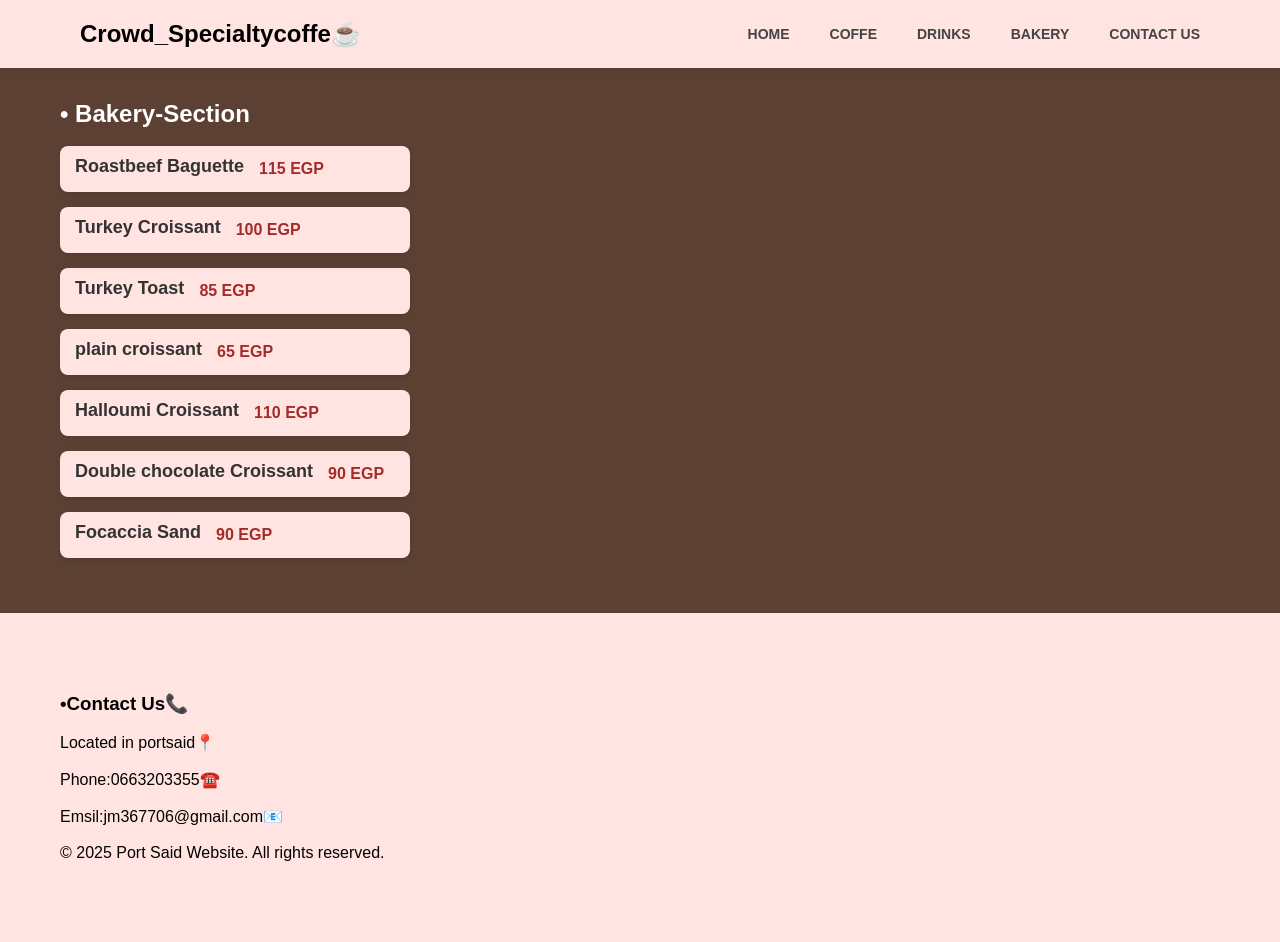
<file: bakery.html>
<!DOCTYPE html>
<html lang="en">
<head>
    <meta charset="UTF-8">
    <meta name="viewport" content="width=device-width, initial-scale=1.0">
    <title>PORTSAID CAFE</title>
    <link rel="stylesheet" href="bakery.css" />
</head>
<body>
    <header class="site-header">
    <div class="header-container">
      <div class="logo">Crowd_Specialtycoffe☕️</div>
      <nav class="nav-links">
        <a href="index.html">HOME</a>
        <a href="coffe.html">COFFE</a>
        <a href="drinks.html">DRINKS</a>
        <a href="bakery.html">BAKERY</a>
        <a href="contact.html">CONTACT US</a>
      </nav>
    </div>
    </header>
    <section class="home-content">
        <div class="container">
            <h1>• Bakery-Section</h1>
            <br>
             <div class="products-wrapper">
          <div class="product">
      <div class="info">
        <h3>Roastbeef Baguette</h3>
        <span class="price">115 EGP</span>
      </div>
    </div>
    <div class="product">
      <div class="info">
        <h3>Turkey Croissant</h3>
        <span class="price">100 EGP</span>
      </div>
    </div>
    <div class="product">
      <div class="info">
        <h3>Turkey Toast</h3>
        <span class="price">85 EGP</span>
      </div>
    </div>
        <div class="product">
      <div class="info">
        <h3>plain croissant</h3>
        <span class="price">65 EGP</span>
      </div>
    </div>
        <div class="product">
      <div class="info">
        <h3>Halloumi Croissant</h3>
        <span class="price">110 EGP</span>
      </div>
    </div>
     <div class="product">
      <div class="info">
        <h3>Double chocolate Croissant</h3>
        <span class="price">90 EGP</span>
      </div>
    </div>
    <div class="product">
      <div class="info">
        <h3>Focaccia Sand</h3>
        <span class="price">90 EGP</span>
      </div>
    </div>
    </div>
      </div>
        </div>
    </section>
    <footer class="site-footer">
  <div class="container">
    <div class="contact-info">
      <h3>•Contact Us📞</h3>
      <br>
      <p>Located in portsaid📍</p>
      <br>
      <p>Phone:0663203355☎️</p>
      <br>
      <p>Emsil:jm367706@gmail.com📧</p>
    </div>
    <br>
    <p>&copy; 2025 Port Said Website. All rights reserved.</p>
  </div>
</footer>
</body>
</html>
</file>
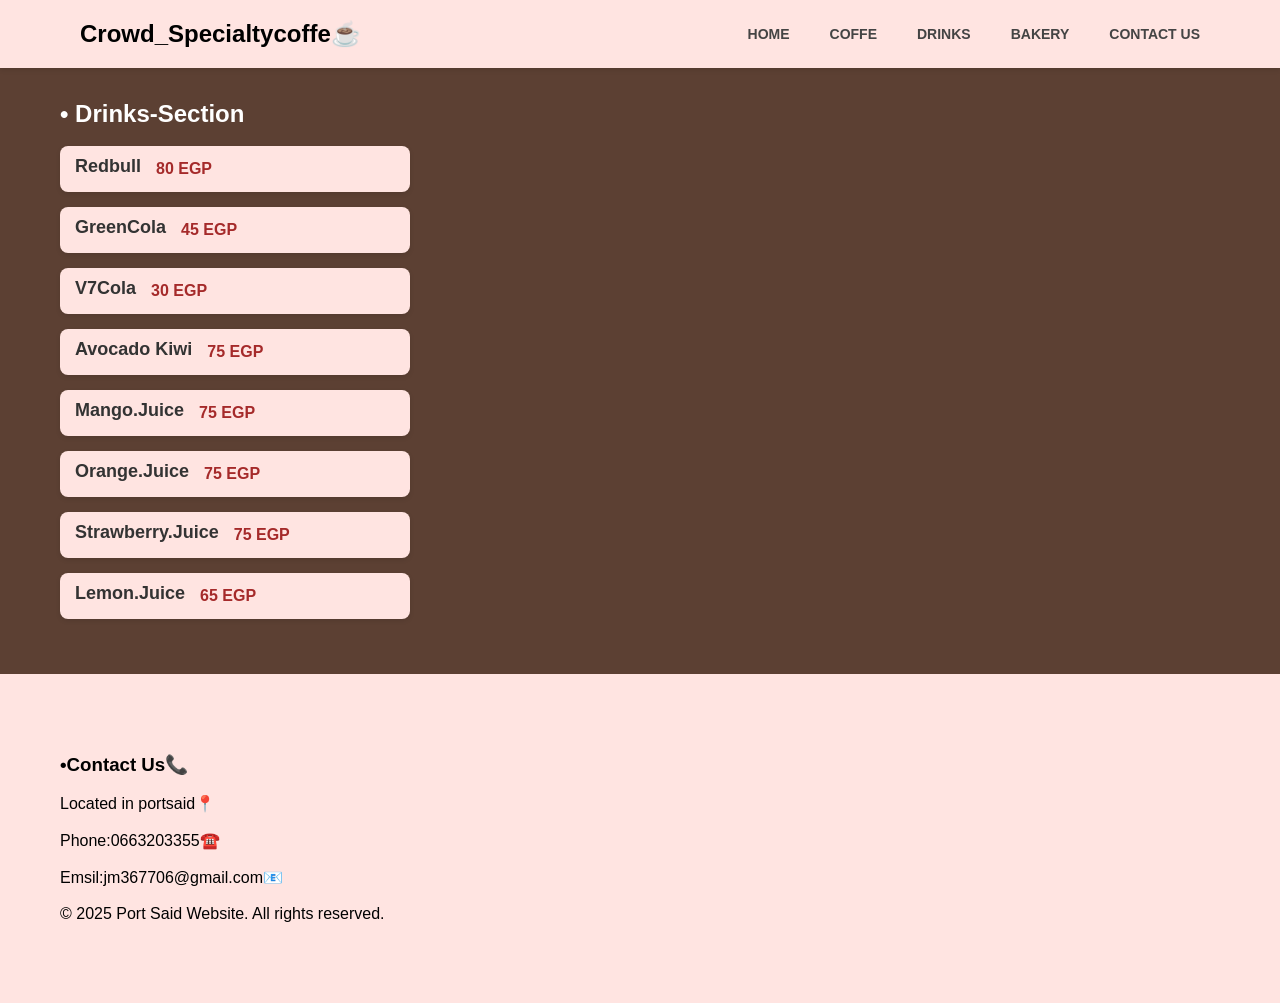
<file: drinks.html>
<!DOCTYPE html>
<html lang="en">
<head>
    <meta charset="UTF-8">
    <meta name="viewport" content="width=device-width, initial-scale=1.0">
    <title>PORTSAID CAFE</title>
    <link rel="stylesheet" href="drinks.css" />
</head>
<body>
    <header class="site-header">
    <div class="header-container">
      <div class="logo">Crowd_Specialtycoffe☕️</div>
      <nav class="nav-links">
       <a href="index.html">HOME</a>
        <a href="coffe.html">COFFE</a>
        <a href="drinks.html">DRINKS</a>
        <a href="bakery.html">BAKERY</a>
        <a href="contact.html">CONTACT US</a>
      </nav>
    </div>
    </header>
    <section class="home-content">
        <div class="container">
            <h1>• Drinks-Section</h1>
             <br>
      <div class="products-wrapper">
          <div class="product">
      <div class="info">
        <h3>Redbull</h3>
        <span class="price">80 EGP</span>
      </div>
    </div>

    <div class="product">
      <div class="info">
        <h3>GreenCola</h3>
        <span class="price">45 EGP</span>
      </div>
    </div>
    <div class="product">
      <div class="info">
        <h3>V7Cola</h3>
        <span class="price">30 EGP</span>
      </div>
    </div>
        <div class="product">
      <div class="info">
        <h3>Avocado Kiwi</h3>
        <span class="price">75 EGP</span>
      </div>
    </div>
        <div class="product">
      <div class="info">
        <h3>Mango.Juice</h3>
        <span class="price">75 EGP</span>
      </div>
    </div>
     <div class="product">
      <div class="info">
        <h3>Orange.Juice</h3>
        <span class="price">75 EGP</span>
      </div>
    </div>
    <div class="product">
      <div class="info">
        <h3>Strawberry.Juice</h3>
        <span class="price">75 EGP</span>
      </div>
    </div>
    <div class="product">
      <div class="info">
        <h3>Lemon.Juice</h3>
        <span class="price">65 EGP</span>
      </div>
    </div>
      </div>
        </div>
    </section>
    <footer class="site-footer">
  <div class="container">
    <div class="contact-info">
      <h3>•Contact Us📞</h3>
      <br>
      <p>Located in portsaid📍</p>
      <br>
      <p>Phone:0663203355☎️</p>
      <br>
      <p>Emsil:jm367706@gmail.com📧</p>
    </div>
    <br>
    <p>&copy; 2025 Port Said Website. All rights reserved.</p>
  </div>
</footer>
</body>
</html>
</file>
<file: bakery.css>
* {
  margin: 0;
  padding: 0;
  box-sizing: border-box;
}

body, html {
  height: 100%;
  font-family: Arial, Helvetica, sans-serif;
  background: #5c4033 ;
  color:#fff;

}

.site-header {
  background: mistyrose;
  position: fixed;
  top: 0;
  width: 100%;
  z-index: 1000;
  box-shadow: 0 2px 5px rgba(0, 0, 0, 0.1);
}

.header-container {
  max-width: 1200px;
  margin: auto;
  padding: 20px 40px;
  display: flex;
  justify-content: space-between;
  align-items: center;
  flex-wrap: wrap;
}

.logo {
  font-size: 24px;
  font-weight: bold;
  color: black;
  font-family: Arial, sans-serif;

}

.nav-links {
  display: flex;
  gap: 40px;
  flex-wrap: wrap;
  justify-content: center;
  align-items: center;
}

.nav-links a {
  text-decoration: none;
  color: #444;
  font-weight: bold;
  font-size: 14px;
  transition: color 0.3s;
}

.nav-links a:hover {
  color: brown;
}
.container {
  max-width: 1200px;
  margin: auto;
  padding: 40px 20px;
  margin-bottom: 0;
}
.home-content, .product, .activities, .gallery {
  padding: 60px 0;
  padding-bottom: 0;
  margin-bottom: 50;
  color: #fff;
}

.products-wrapper {
  display: flex;
  flex-direction: column;   /* يخلي المنتجات تحت بعض */
}


.product {
  width: 350px;             /* عرض ثابت للمنتجات */
}

.product {
  display: flex;                /* يخلي العناصر جنب بعض */
  align-items: center;          /* يوسّطهم عموديًا */
  background: mistyrose;
  border-radius: 8px;
  padding: 10px 15px;
  margin-bottom: 15px;
  box-shadow: 0 2px 5px rgba(0,0,0,0.1);
  max-width: 450px;
}

.product img {
  width: 80px;                  /* حجم الصورة */
  height: 80px;
  object-fit: cover;            /* يحافظ على نسبة الصورة */
  border-radius: 6px;
  margin-right: 15px;
}

.product .info {
  display: flex;
  flex-direction: column;       /* الاسم فوق السعر */
  justify-content: center;
}

.product .info h3 {
  margin: 0 0 5px;
  font-size: 18px;
  color: #333;
}

.product .info .price {
  font-weight: bold;
  color: brown;
  font-size: 16px;
}

.product .info {
  flex-direction: row;      /* جنب بعض */
  gap: 15px;                /* مسافة بينهم */
  align-items: center;
}

.product:hover {
  transform: scale(1.02);
  box-shadow: 0 4px 12px rgba(0,0,0,0.15);
  transition: 0.3s;
}
.site-footer {
  background:mistyrose;
  color: #000;
  padding: 40px 0;
}

.site-footer a {
  color: #f4f4f4;
  margin-right: 15px;
  text-decoration: none;
}

.site-footer a:hover {
  text-decoration: underline;
}
</file>
<file: drinks.css>
* {
  margin: 0;
  padding: 0;
  box-sizing: border-box;
}

body, html {
  height: 100%;
  font-family: Arial, Helvetica, sans-serif;
  background: #5c4033 ;
  color:#fff;

}

.site-header {
  background: mistyrose;
  position: fixed;
  top: 0;
  width: 100%;
  z-index: 1000;
  box-shadow: 0 2px 5px rgba(0, 0, 0, 0.1);
}

.header-container {
  max-width: 1200px;
  margin: auto;
  padding: 20px 40px;
  display: flex;
  justify-content: space-between;
  align-items: center;
  flex-wrap: wrap;
}

.logo {
  font-size: 24px;
  font-weight: bold;
  color: black;
  font-family: Arial, sans-serif;

}

.nav-links {
  display: flex;
  gap: 40px;
  flex-wrap: wrap;
  justify-content: center;
  align-items: center;
}

.nav-links a {
  text-decoration: none;
  color: #444;
  font-weight: bold;
  font-size: 14px;
  transition: color 0.3s;
}

.nav-links a:hover {
  color: brown;
}
.container {
  max-width: 1200px;
  margin: auto;
  padding: 40px 20px;
  margin-bottom: 0;
}
.home-content, .product, .activities, .gallery {
  padding: 60px 0;
  padding-bottom: 0;
  margin-bottom: 50;
  color: #fff;
}

.products-wrapper {
  display: flex;
  flex-direction: column;   /* يخلي المنتجات تحت بعض */
}


.product {
  width: 350px;             /* عرض ثابت للمنتجات */
}

.product {
  display: flex;                /* يخلي العناصر جنب بعض */
  align-items: center;          /* يوسّطهم عموديًا */
  background: mistyrose;
  border-radius: 8px;
  padding: 10px 15px;
  margin-bottom: 15px;
  box-shadow: 0 2px 5px rgba(0,0,0,0.1);
  max-width: 450px;
}

.product img {
  width: 80px;                  /* حجم الصورة */
  height: 80px;
  object-fit: cover;            /* يحافظ على نسبة الصورة */
  border-radius: 6px;
  margin-right: 15px;
}

.product .info {
  display: flex;
  flex-direction: column;       /* الاسم فوق السعر */
  justify-content: center;
}

.product .info h3 {
  margin: 0 0 5px;
  font-size: 18px;
  color: #333;
}

.product .info .price {
  font-weight: bold;
  color: brown;
  font-size: 16px;
}

.product .info {
  flex-direction: row;      /* جنب بعض */
  gap: 15px;                /* مسافة بينهم */
  align-items: center;
}

.product:hover {
  transform: scale(1.02);
  box-shadow: 0 4px 12px rgba(0,0,0,0.15);
  transition: 0.3s;
}
.site-footer {
  background:mistyrose;
  color: #000;
  padding: 40px 0;
}

.site-footer a {
  color: #f4f4f4;
  margin-right: 15px;
  text-decoration: none;
}

.site-footer a:hover {
  text-decoration: underline;
}
</file>
